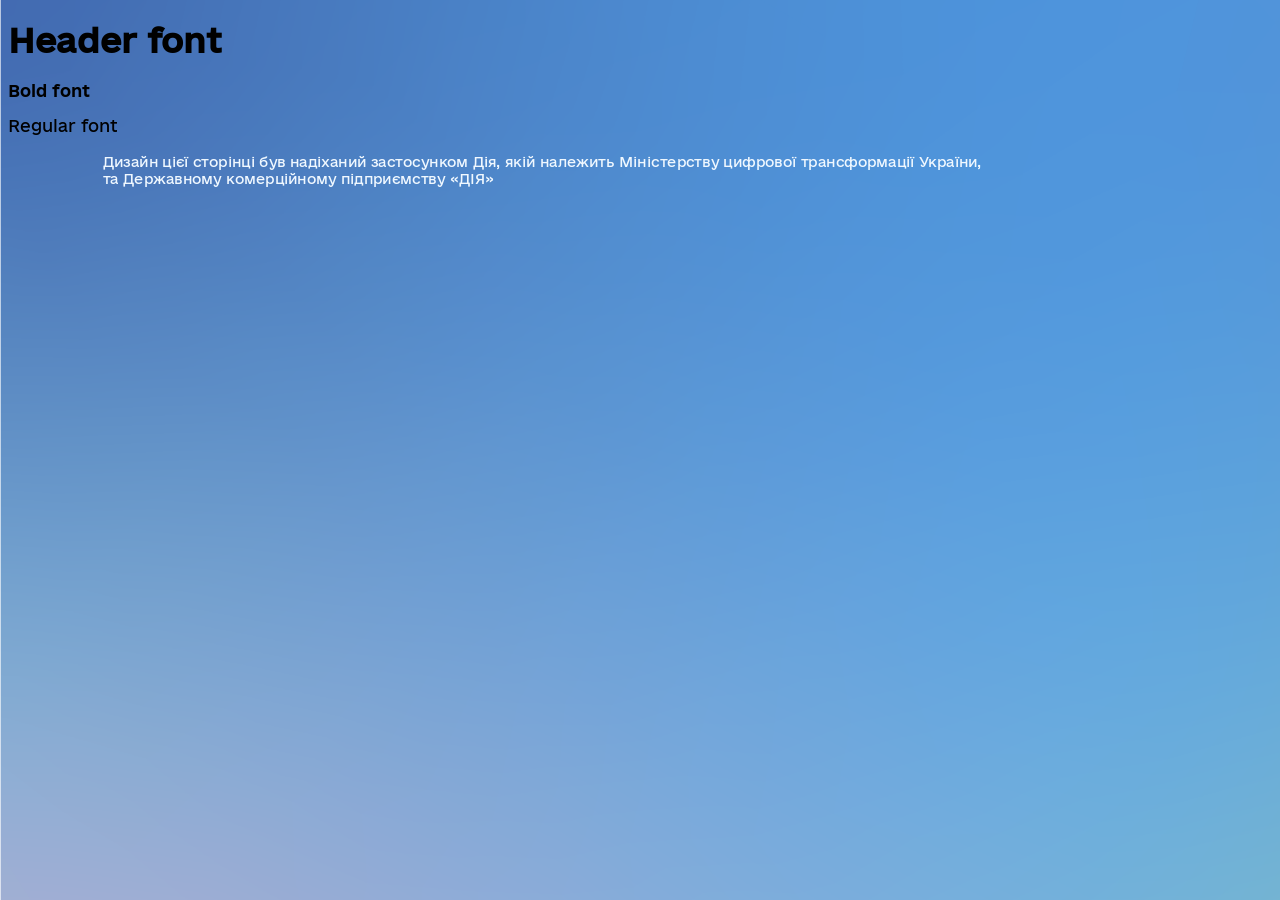
<file: index.html>
<!DOCTYPE html>
<html lang="en">
<head>
    <meta charset="UTF-8">
    <meta name="viewport" content="width=device-width, initial-scale=1.0">
    <title>Document</title>
    <link rel="stylesheet" href="style.css">
</head>
<body>
    <!-- empty for now -->
     <h1>Header font</h1>
     <p class="bold">Bold font</p>
     <p>Regular font</p>

     <p class="locatedBelow whiteColour scaleDown">Дизайн цієї сторінці був надіханий застосунком Дія, якій належить Міністерству цифрової трансформації України, <br> та Державному комерційному підприємству «ДІЯ»</p>
</body>
</html>
</file>
<file: style.css>
@font-face {
    font-family: "e-Ukraine Head";
    src: url(data/fonts/headFont.woff2) format("woff2");
}

@font-face {
    font-family: "e-Ukraine";
    src: url(data/fonts/regular.woff2) format("woff2");
}

@font-face {
    font-family: "e-Ukraine Bold";
    src: url(data/fonts/bold.woff2) format("woff2");
}

body {
    background-image: url(data/Diia_gradient_RGB.svg);
    background-size: 150em;
}

h1 {
    font-family: "e-Ukraine Head";
}

p {
    font-family: "e-Ukraine";
}

.bold {
    font-family: "e-Ukraine Bold";
}

.locatedBelow {
    text-align: justify;
}

.whiteColour {
    color: aliceblue;
}

.scaleDown {
    scale:85%;
}
</file>
